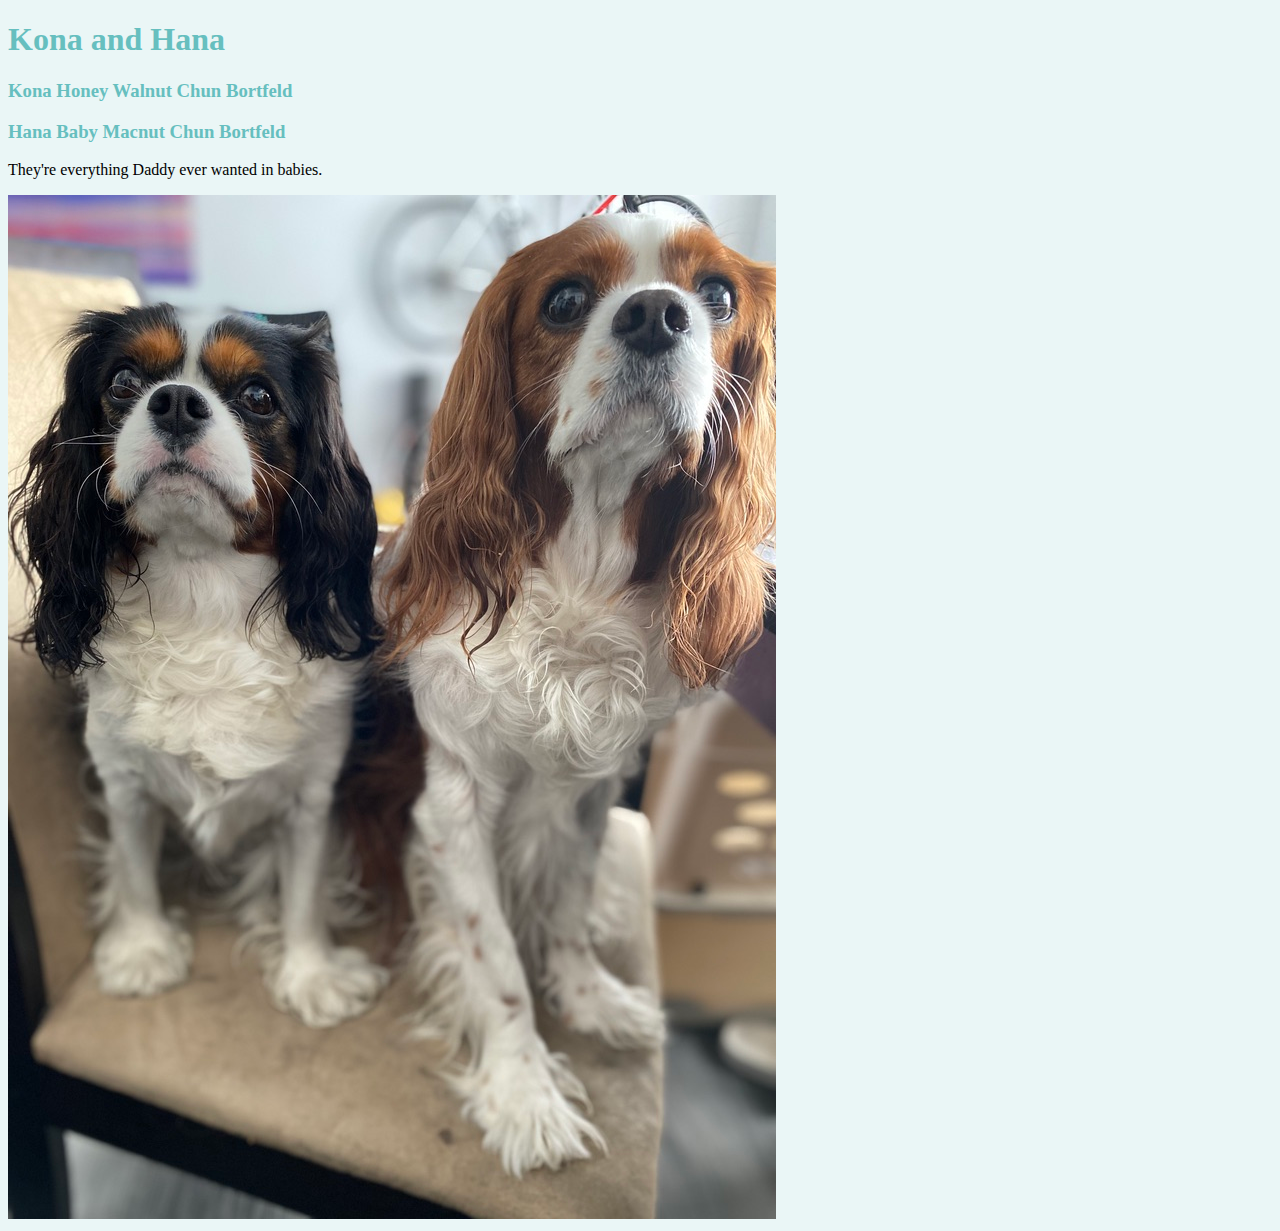
<file: KonaHana.html>
<!DOCTYPE html>
<html lang="en" dir="ltr">
  <head>
    <meta charset="utf-8">
    <title></title>
    <link rel="stylesheet" href="css/styles.css"</link>
  </head>
  <body>
    <h1>Kona and Hana </h1>
    <h3>Kona Honey Walnut Chun Bortfeld</h3>
    <h3>Hana Baby Macnut Chun Bortfeld</h3>

  <p>They're everything Daddy ever wanted in babies.</p>

  <img src="images/F3BA0FDE-4DF0-4B90-A860-940799C8CEF4_1_105_c.jpeg" alt="">

  </body>
</html>
</file>
<file: css/styles.css>
body {
  background-color: #EAF6F6;
}

h1, h3 {
  color: #66BFBF;
}
</file>
